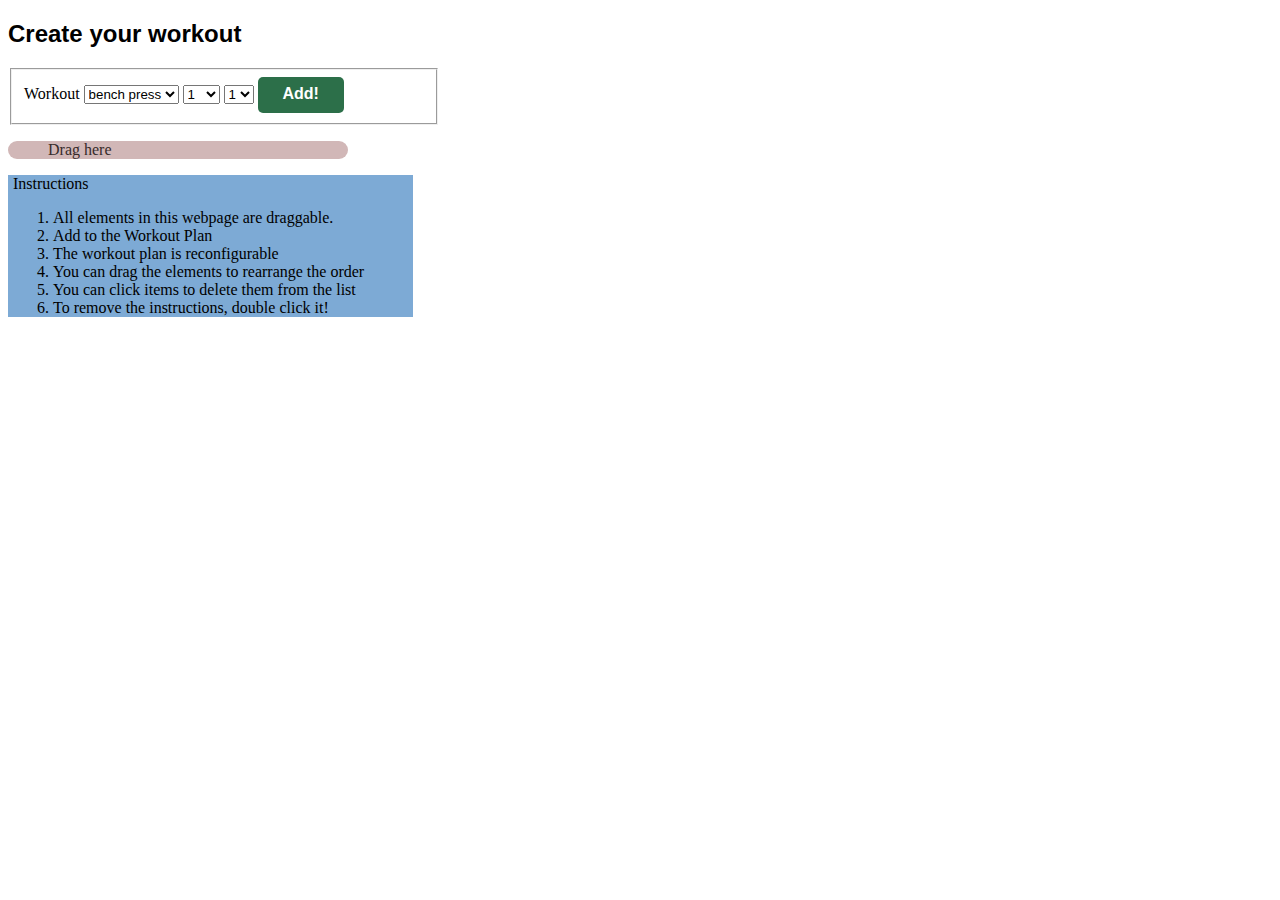
<file: workout/index.html>
<!DOCTYPE html>
<html>
    <head>
    	<title>Workout Scheduler</title>
        <link rel="stylesheet" type="text/css" href="CSS/style.css"/>
        <script src="JS/jQuery.js"></script>
        <script type="text/javascript" src="JS/script.js"></script>
        <script src="JS/jquery-ui-1.10.4.custom.js"></script>
        <script src="JS/jquery-ui-1.10.4.custom.min.js"></script>
	</head>
	<body>
		<h2>Create your workout</h2>
		<fieldset>Workout
		<form name="checkListForm">
		<select id="checkListItem">
			<option value="bench press">bench press</option>
			<option value="cycling">cycling</option>
			<option value="planks">planks</option>
			<option value="pullups">pullups</option>
			<option value="pushups">pushups</option>
			
			<option value="running">running</option>
			
		</select>
		<select id="checkListReps" name = 'reps' >
			<option value='1'>1</option>
			<option value='2'>2</option>
			<option value='3'>3</option>
			<option value='4'>4</option>
			<option value='5'>5</option>
			<option value='6'>6</option>
			<option value='7'>7</option>
			<option value='8'>8</option>
			<option value='9'>9</option>
			<option value='10'>10</option>
			<option value='11'>11</option>
			<option value='12'>12</option>
			<option value='13'>13</option>
			<option value='14'>14</option>
			<option value='15'>15</option>
			<option value='16'>16</option>
			<option value='17'>17</option>
			<option value='18'>18</option>
			<option value='19'>19</option>
			<option value='20'>20</option>
		</select>
		<select id="checkListSets" name ='sets'>
			<option value='1'>1</option>
			<option value='2'>2</option>
			<option value='3'>3</option>
			<option value='4'>4</option>
			<option value='5'>5</option>
		</select>
		
		</form>
		<div id="button">Add!</div>
		</fieldset>
		<div>
		<ul class="list">Drag here<br>
		</ul>
		</div>
		<div id="instructions"><p>Instructions</p>
				<ol>
				<li>All elements in this webpage are draggable.</li>
				<li>Add to the Workout Plan</li>
				<li>The workout plan is reconfigurable</li>
				<li>You can drag the elements to rearrange the order</li>
				<li>You can click items to delete them from the list</li>
				<li>To remove the instructions, double click it!</li>
				</ol>
		</div>
	</body>
</html>
</file>
<file: workout/CSS/style.css>
form {
    display: inline-block;
}
h2 {
    font-family:arial;
}
ul{
	list-style-type: none;
}

#button{
	padding:0.5em;
    display: inline-block;
    height:20px;
	width:70px;
	background-color:#2C6F49;
	font-family:arial;
	font-weight:bold;
	color:#FFFFFF;
	border-radius: 5px;
	text-align:center;
	margin-top:2px;
}
#instructions{
	text-align: left;
	background-color: #7DAAD5;
	width:400px;
	padding-left: 5px;
}
#instructions:hover{
	cursor:move;
}

.list {
	position:static;
	font-family:garamond;
	color:#372B2B;
	background-color: #D1B7B7;
	width:300px;
	border-radius: 12px;
	text-align: left;
}

.list:hover{
	cursor:move;
}
fieldset{
	width:400px;
}
</file>
